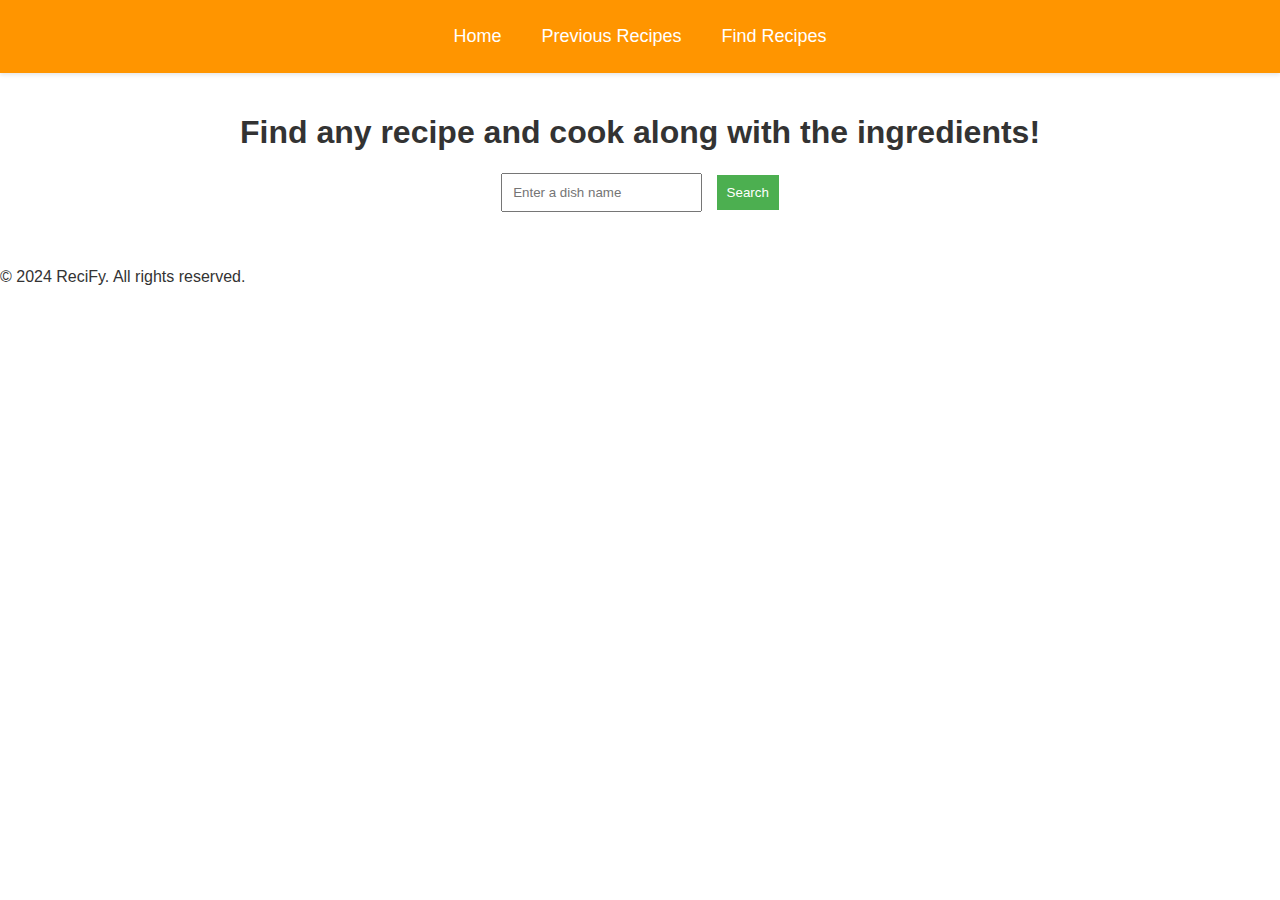
<file: recipe/recipe2/index.html>
<!DOCTYPE html>
<html lang="en">
<head>
    <meta charset="UTF-8">
    <meta name="viewport" content="width=device-width, initial-scale=1.0">
    <title>ReciFy - AI Powered Recipe Generator</title>
    <link rel="stylesheet" href="styles.css">
</head>
<body>
    <header>
        <nav>
            <ul>
                <li><a href="index.html">Home</a></li>
                <li><a href="previous-recipes.html">Previous Recipes</a></li>
                <li><a href="find-recipes.html">Find Recipes</a></li>
            </ul>
        </nav>
    </header>
    <main>
        <section class="search-section">
            <h1>Find any recipe and cook along with the ingredients!</h1>
            <input type="text" id="search-input" placeholder="Enter a dish name" />
            <button id="search-button">Search</button>
            <div id="loading-spinner" class="hidden">Loading...</div>
            <div id="recipe-results"></div>
        </section>
    </main>
    <footer>
        <p>© 2024 ReciFy. All rights reserved.</p>
    </footer>
    <script src="script.js"></script>
</body>
</html>
</file>
<file: recipe/recipe2/styles.css>
body {
    margin: 0;
    padding: 0;
    font-family: 'Poppins', sans-serif;
    color: #333;
}

header {
    background: #ff9500;
    color: white;
    padding: 10px 0;
    box-shadow: 0 2px 4px rgba(0, 0, 0, 0.1);
}

nav ul {
    list-style: none;
    padding: 0;
    display: flex;
    justify-content: center;
}

nav li {
    margin: 0 20px;
}

nav a {
    color: white;
    text-decoration: none;
    font-size: 18px;
}

.search-section {
    text-align: center;
    padding: 20px;
}

#search-input {
    padding: 10px;
    margin-right: 10px;
}

#search-button {
    padding: 10px;
    background-color: #4CAF50;
    color: white;
    border: none;
    cursor: pointer;
}

#search-button:hover {
    background-color: #45a049;
}

#loading-spinner {
    display: none;
}

.hidden {
    display: none;
}

#recipe-results {
    margin-top: 20px;
}

@media (max-width: 768px) {
    nav ul {
        flex-direction: column;
    }

    nav li {
        margin: 10px 0;
    }
}
</file>
